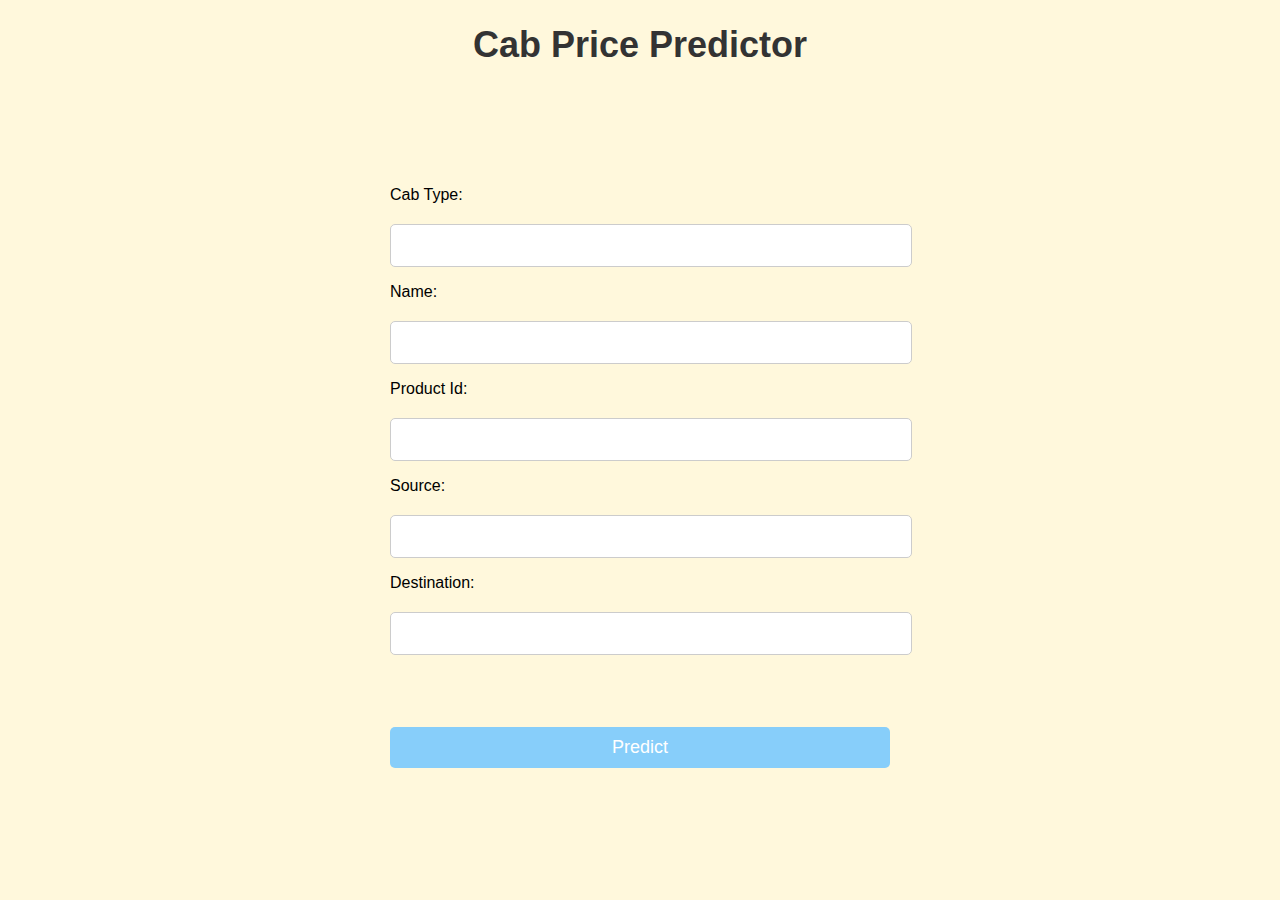
<file: Flask/templates/index.html>
<!DOCTYPE html>
<html>
<head>
    <title>Cab Price Predictor</title>
    <link rel="stylesheet" type="text/css" href="style.css">
</head>
<body>
    <h1 style="text-align:center;">Cab Price Predictor</h1>
    <br>
    <br>
    <br>
    <div style="text-align:center;">
        <form action="{{url_for('predict')}}" method="post">
            <p>Cab Type:
                <input type="text" name="cab_type" required>
            </p>
            <p>Name:
                <input type="text" name="name" required>
            </p>
            <p>Product Id:
                <input type="text" name="product_id" required>
            </p>
            <p>Source:
                <input type="text" name="source" required>
            </p>
            <p>Destination:
                <input type="text" name="destination" required>
            </p>
            <br>
            <br>
            <input type="submit" value="Predict">
        </form>
    </div>
</body>
</html>
</file>
<file: Flask/templates/style.css>
body {
    font-family: Arial, sans-serif;
    background-color: #fff8dc;
}

h1 {
    font-size: 36px;
    color: #333;
    margin-bottom: 50px;
}

form {
    width: 500px;
    margin: 0 auto;
    text-align: left;
}

input[type="text"], input[type="submit"] {
    padding: 10px;
    font-size: 18px;
    width: 100%;
    margin-top: 20px;
    border: 1px solid #ccc;
    border-radius: 5px;
}

input[type="submit"] {
    background-color: #87cefa;
    color: #fff;
    cursor: pointer;
    border: none;
}

input[type="submit"]:hover {
    background-color: #6495ed;
}
</file>
